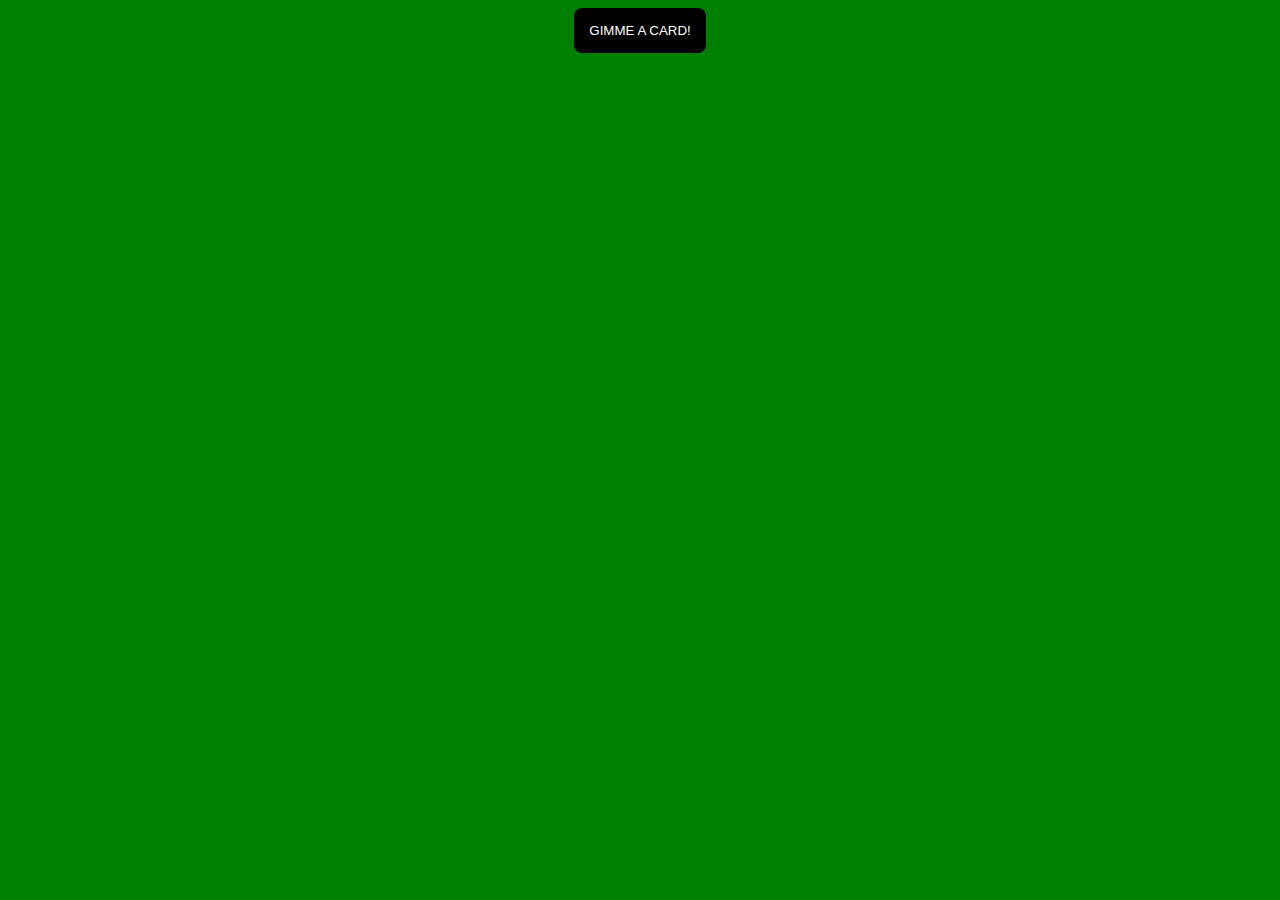
<file: deck-of-cards/index.html>
<!DOCTYPE html>
<html lang="en">
<head>
    <meta charset="UTF-8">
    <meta http-equiv="X-UA-Compatible" content="IE=edge">
    <meta name="viewport" content="width=device-width, initial-scale=1.0">
    <title>Deck of Cards</title>
    <link rel="stylesheet" href="style.css">
</head>
<body>
    
    <button>GIMME A CARD!</button>
    <div id="card-area"></div>

    <script src="https://code.jquery.com/jquery-3.6.3.js" integrity="sha256-nQLuAZGRRcILA+6dMBOvcRh5Pe310sBpanc6+QBmyVM=" crossorigin="anonymous"></script>
    <script src='app.js'></script>
</body>
</html>
</file>
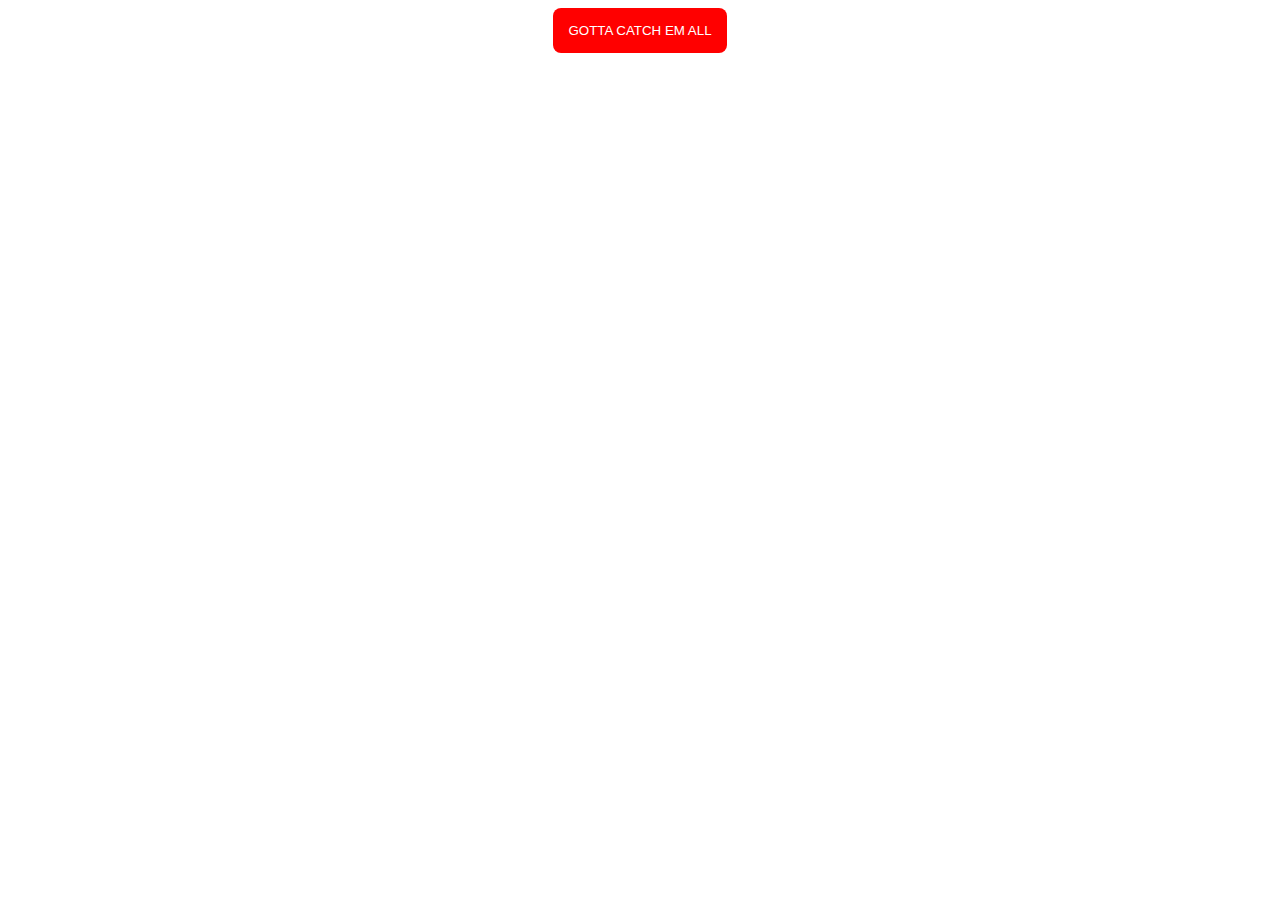
<file: pokemon/index.html>
<!DOCTYPE html>
<html lang="en">
<head>
    <meta charset="UTF-8">
    <meta http-equiv="X-UA-Compatible" content="IE=edge">
    <meta name="viewport" content="width=device-width, initial-scale=1.0">
    <title>Pokemon</title>
    <link rel="stylesheet" href="style.css">
</head>
<body>
    
    <button>GOTTA CATCH EM ALL</button>
    <div id="pokemon-area"></div>

    <script src="https://code.jquery.com/jquery-3.6.3.js" integrity="sha256-nQLuAZGRRcILA+6dMBOvcRh5Pe310sBpanc6+QBmyVM=" crossorigin="anonymous"></script>
    <script src='app.js'></script>
</body>
</html>
</file>
<file: deck-of-cards/style.css>
body {
    text-align: center;
    background-color: green;
}

button {
    padding: 15px;
    background-color: black;
    color: white;
    border-radius: 8px;
    border: none;
    margin: 0 auto;
}

button:hover {
    cursor: pointer;
    background-color: gray;
}

button:active,
button:focus {
    outline: none;
}

#card-area {
    margin-top: 100px;
}

#card-area>img {
    position: absolute;
    left: 0;
    right: 0;
    margin: auto;
}
</file>
<file: pokemon/style.css>
body {
    text-align: center;
}

button {
    padding: 15px;
    background-color: red;
    color: white;
    border-radius: 8px;
    border: none;
    margin: 0 auto;
}

button:hover {
    cursor: pointer;
    background-color: darkred;
}

button:active,
button:focus {
    outline: none;
}

#pokemon-area {
    display: flex;
    justify-content: space-around;
    margin-top: 20px;
}

.card {
    width: 250px;
    background-color: lightsteelblue;
    border: 8px solid steelblue;
    border-radius: 8px;
    padding: 10px;
}

.card p {
    font-family: sans-serif;
}
</file>
